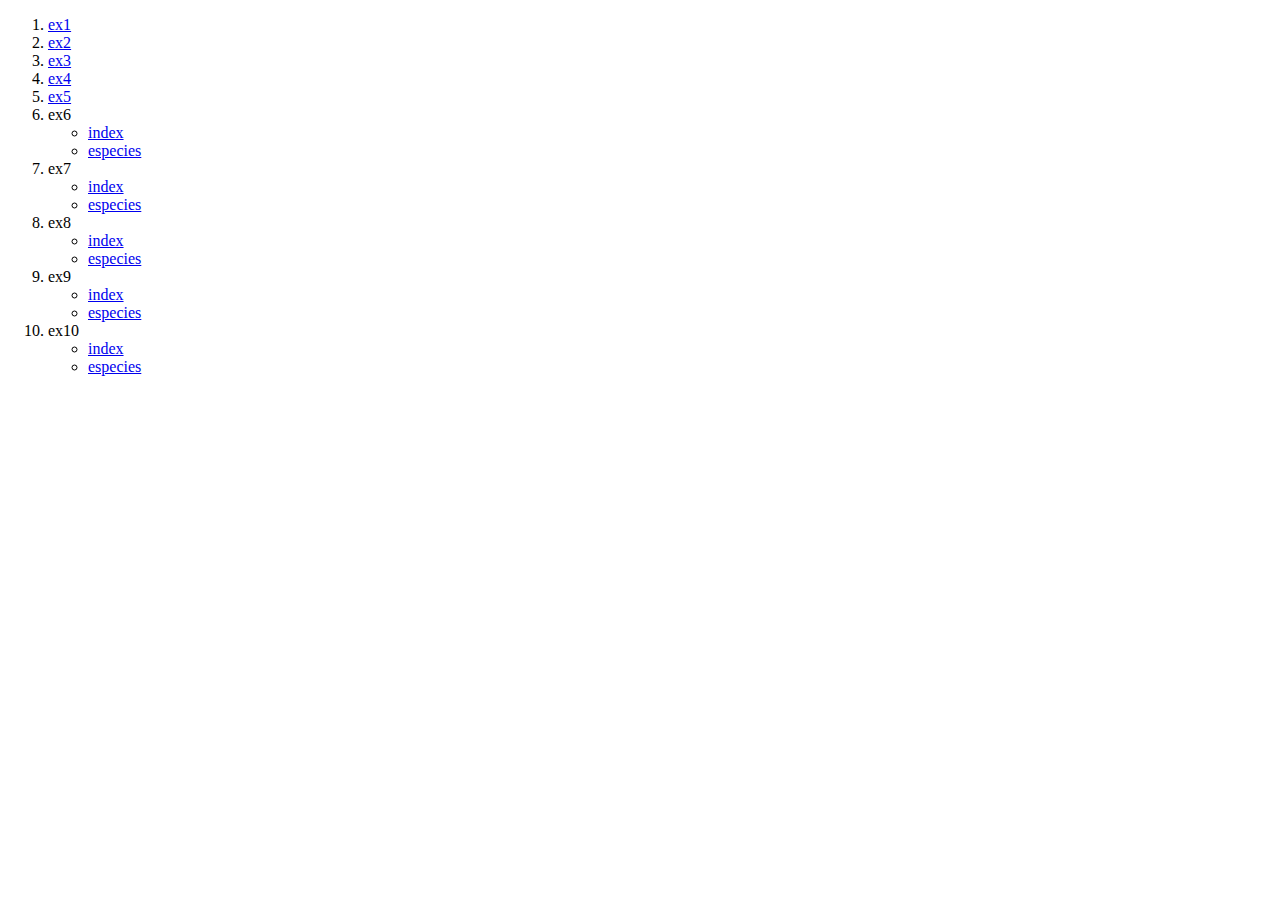
<file: index.html>
<!DOCTYPE html>
<html lang="en">
<head>
    <meta charset="UTF-8">
    <meta http-equiv="X-UA-Compatible" content="IE=edge">
    <meta name="viewport" content="width=device-width, initial-scale=1.0">
    <title>index ejercicios</title>
</head>
<body>
    <ol>
        <li><a href="./ex1/index.html">ex1</a></li>
        <li> <a href="./ex2/ex2.html">ex2</a></li>
        <li><a href="./ex3/platossemana.html">ex3</a></li>
        <li><a href="./ex4/ex4.html">ex4</a></li>
        <li><a href="./ex5/postresemana.html">ex5</a></li>
        <li>
            ex6
            <ul>
                <li><a href="./ex6/parquenatural/index.html">index</a></li>
                <li><a href="./ex6/parquenatural/especies.html">especies</a></li>
            </ul>
        </li>
        <li> ex7
            <ul>
                <li><a href="./ex7/index.html">index</a></li>
                <li><a href="./ex7/especies.html">especies</a></li>
            </ul>
        </li>
        <li>ex8
            <ul><li><a href="./ex8/index.html">index</a></li>
                <li><a href="./ex8/especies.html">especies</a></li>
            </ul>
        </li>
        <li>ex9
            <ul>
                <li><a href="./ex9/index.html">index</a></li>
                <li><a href="./ex9/especies.html">especies</a></li>
            </ul>
        </li>
        <li>ex10
            <ul>
                <li><a href="./ex10/index.html">index</a></li>
                <li><a href="./ex10/especies.html">especies</a></li>
    
            </ul>
        </li>
    </ol>
</body>
</html>
</file>
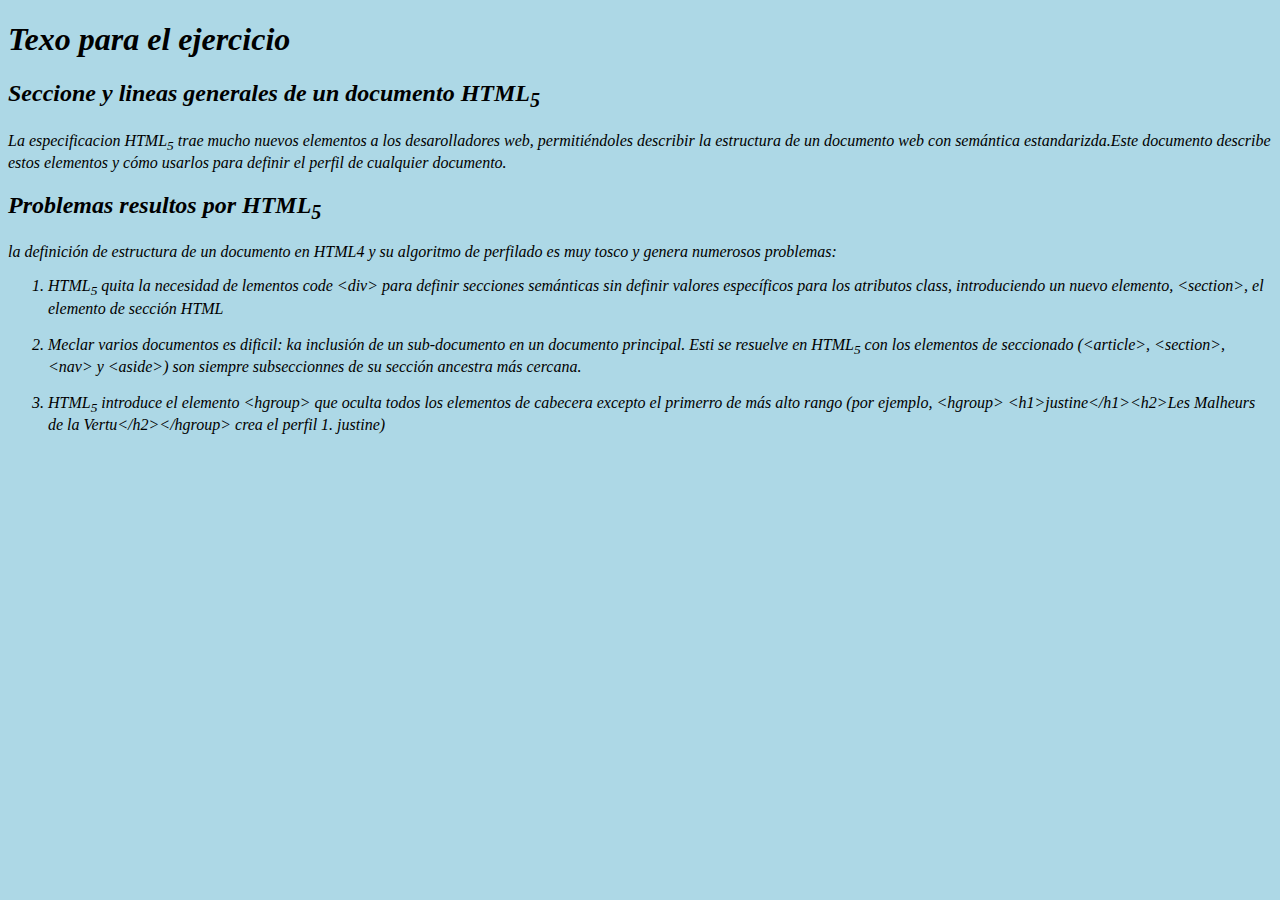
<file: ex1/index.html>
<!DOCTYPE html>
<html lang="en">
<head>
    <meta charset="UTF-8">
    <meta http-equiv="X-UA-Compatible" content="IE=edge">
    <meta name="viewport" content="width=device-width, initial-scale=1.0">
    <link rel="stylesheet" href="./css/style.css">
    <title>Ejercicio 1</title>
</head>
<body>
    <i>    <h1>Texo para el ejercicio</h1>    </i>
    <i><h2>Seccione y lineas generales de un documento HTML<sub>5</sub></h2></i>
    <p>
        La especificacion HTML<sub>5</sub> trae mucho nuevos elementos a los desarolladores web,
        permitiéndoles describir la estructura de un documento web con semántica estandarizda.Este
        documento describe estos elementos y cómo usarlos para definir el perfil de cualquier
        documento.
    </p>
    <i><h2>Problemas resultos por HTML<sub>5</sub></h2></i>
    <p>la definición de estructura de un documento en HTML4 y su algoritmo de perfilado es muy tosco
        y genera numerosos problemas:
    </p>
    <ol>
        <li>HTML<sub>5</sub> quita la necesidad de lementos code &lt;div&gt; para definir secciones semánticas sin definir valores
        específicos para los atributos class, introduciendo un nuevo elemento, &lt;section&gt;, el elemento de sección HTML
        </li>
        <br>
        <li>
            Meclar varios documentos es dificil: ka inclusión de un sub-documento en un documento principal. Esti se resuelve en HTML<sub>5</sub>
            con los elementos de seccionado (&lt;article&gt;, &lt;section&gt;, &lt;nav&gt; y &lt;aside&gt;) son siempre subseccionnes de su sección ancestra más cercana.
        </li>
        <br>
        <li>
            HTML<sub>5</sub> introduce el elemento &lt;hgroup&gt; que oculta todos los elementos de cabecera excepto el primerro de más alto rango (por  ejemplo, &lt;hgroup&gt;
            &lt;h1&gt;justine&lt;/h1&gt;&lt;h2&gt;Les Malheurs de la Vertu&lt;/h2&gt;&lt;/hgroup&gt; crea el perfil 1. justine)
        </li>
    </ol>
</body>
</html>
</file>
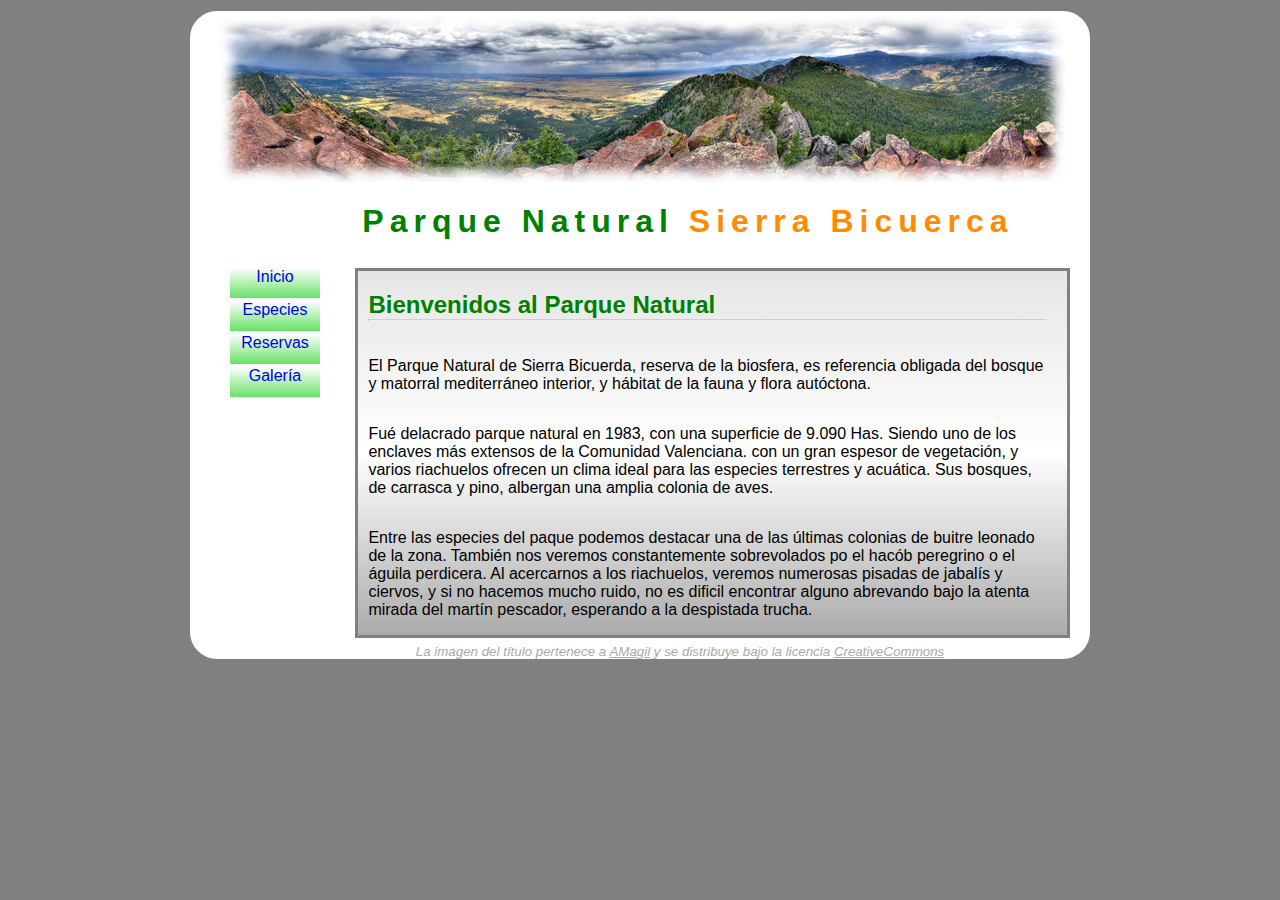
<file: ex10/index.html>
<!DOCTYPE html>
<html lang="en">
<head>
    <meta charset="UTF-8">
    <meta http-equiv="X-UA-Compatible" content="IE=edge">
    <meta name="viewport" content="width=device-width, initial-scale=1.0">
    <link rel="stylesheet" href="./css/style.css">
    <title>Parque Natural</title>
</head>
<body>
    <div  class="full">
        <div class="panoramica">
            <img src="./assets/panoramica.jpg" alt="panoramica">

        </div>
        <h1><b class="verde">Parque Natural</b> <b class="naranja">Sierra Bicuerca</b> </h1>

        <div class="contenido">
            <div class="menu"><ul>
                <li><a href="index.html">Inicio</a></li>
                <li><a href="especies.html">Especies</a></li>
                <li><a href="#">Reservas</a></li>
                <li><a href="#">Galería</a></li>
                </ul>
            </div>
        
            <div class="cuerpo">
                <h2 class="verde">Bienvenidos al Parque Natural <hr></h2>
                <p>
                    El Parque Natural de Sierra Bicuerda, reserva de la biosfera, es referencia obligada del bosque y matorral mediterráneo
                    interior, y hábitat de la fauna y flora autóctona.
                </p>
                <p>
                    Fué delacrado parque natural en 1983, con una superficie de 9.090 Has. Siendo uno de los enclaves más extensos de la Comunidad Valenciana.
                    con un gran espesor de vegetación, y varios riachuelos ofrecen un clima ideal para las especies terrestres y acuática. Sus bosques, de
                    carrasca y pino, albergan una amplia colonia de aves.
                </p>
                <p>
                    Entre las especies del paque podemos destacar una de las últimas colonias de buitre leonado de la zona. También nos veremos constantemente
                    sobrevolados po el hacób peregrino o el águila perdicera. Al acercarnos a los riachuelos, veremos numerosas pisadas de jabalís y ciervos, y si no
                    hacemos mucho ruido, no es dificil encontrar alguno abrevando bajo la atenta mirada del martín pescador, esperando a la despistada trucha.
                </p>
            </div>
        </div>
        <footer>La imagen del título pertenece a <u>AMagil</u> y se distribuye bajo la licencia <u>CreativeCommons</u></footer>
    </div>
</body>
</html>
</file>
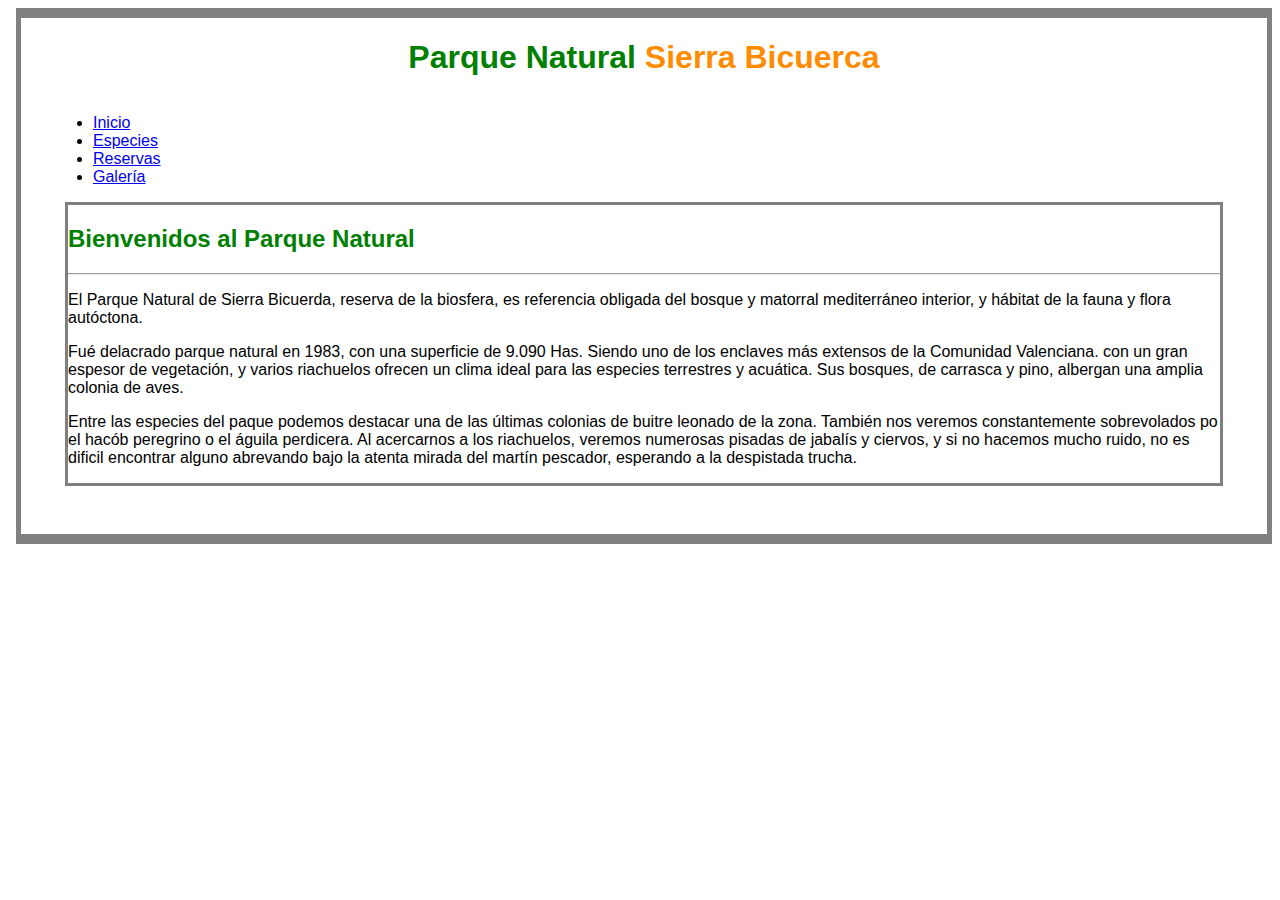
<file: ex7/index.html>
<!DOCTYPE html>
<html lang="en">
<head>
    <meta charset="UTF-8">
    <meta http-equiv="X-UA-Compatible" content="IE=edge">
    <meta name="viewport" content="width=device-width, initial-scale=1.0">
    <link rel="stylesheet" href="./css/style.css">
    <title>Parque Natural</title>
</head>
<body>
    <div  class="full">
        <h1><b class="verde">Parque Natural</b> <b class="naranja">Sierra Bicuerca</b> </h1>

        <div class="contenido">
            <ul>
                <li><a href="index.html">Inicio</a></li>
                <li><a href="especies.html">Especies</a></li>
                <li><a href="#">Reservas</a></li>
                <li><a href="#">Galería</a></li>
            </ul>
        
            <div class="cuerpo">
                <h2 class="verde">Bienvenidos al Parque Natural</h2>
                <hr>
                <p>
                    El Parque Natural de Sierra Bicuerda, reserva de la biosfera, es referencia obligada del bosque y matorral mediterráneo
                    interior, y hábitat de la fauna y flora autóctona.
                </p>
                <p>
                    Fué delacrado parque natural en 1983, con una superficie de 9.090 Has. Siendo uno de los enclaves más extensos de la Comunidad Valenciana.
                    con un gran espesor de vegetación, y varios riachuelos ofrecen un clima ideal para las especies terrestres y acuática. Sus bosques, de
                    carrasca y pino, albergan una amplia colonia de aves.
                </p>
                <p>
                    Entre las especies del paque podemos destacar una de las últimas colonias de buitre leonado de la zona. También nos veremos constantemente
                    sobrevolados po el hacób peregrino o el águila perdicera. Al acercarnos a los riachuelos, veremos numerosas pisadas de jabalís y ciervos, y si no
                    hacemos mucho ruido, no es dificil encontrar alguno abrevando bajo la atenta mirada del martín pescador, esperando a la despistada trucha.
                </p>
            </div>
        </div>
    </div>
</body>
</html>
</file>
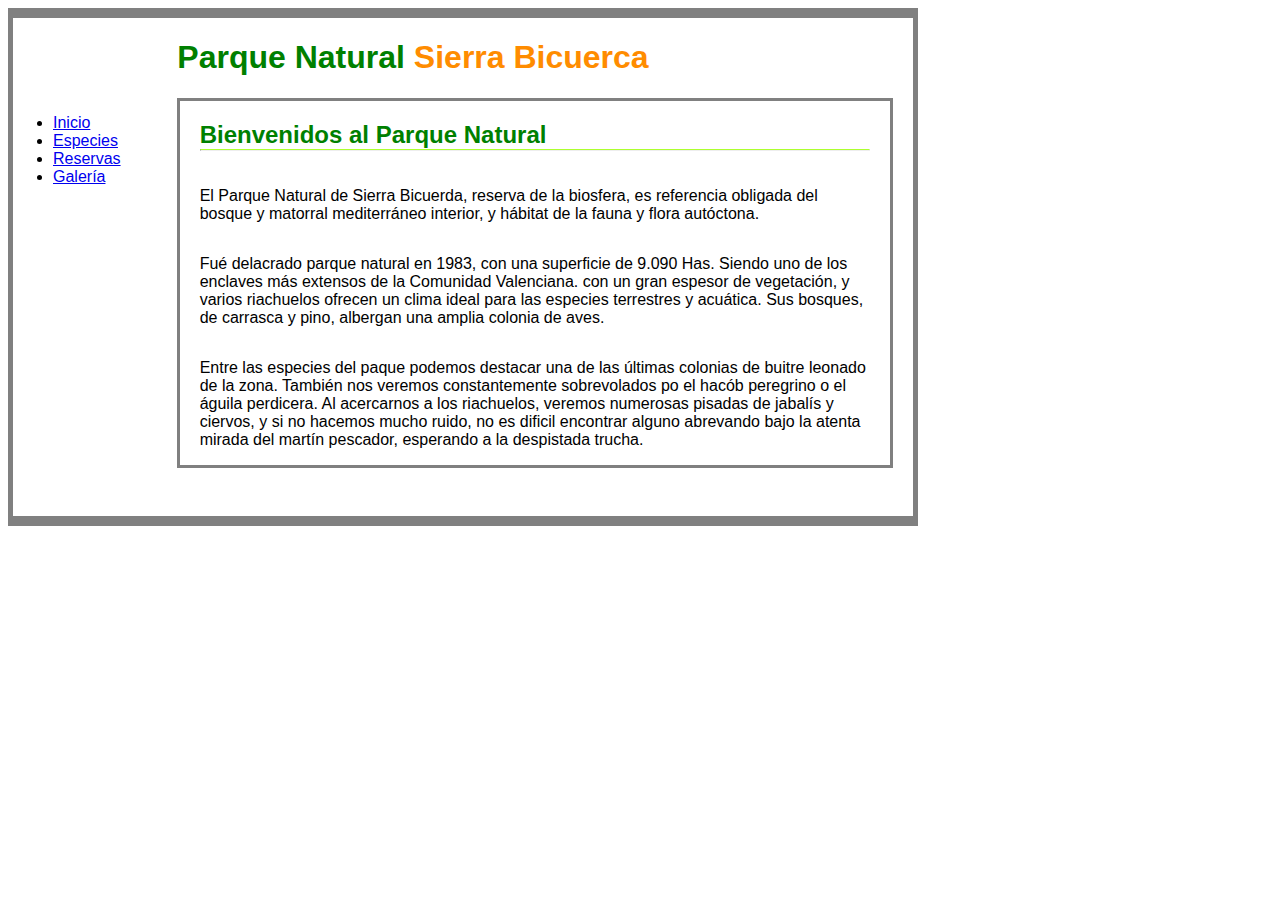
<file: ex8/index.html>
<!DOCTYPE html>
<html lang="en">
<head>
    <meta charset="UTF-8">
    <meta http-equiv="X-UA-Compatible" content="IE=edge">
    <meta name="viewport" content="width=device-width, initial-scale=1.0">
    <link rel="stylesheet" href="./css/style.css">
    <title>Parque Natural</title>
</head>
<body>
    <div  class="full">
        <h1><b class="verde">Parque Natural</b> <b class="naranja">Sierra Bicuerca</b> </h1>

        <div class="contenido">
            <div class="menu"><ul>
                <li><a href="index.html">Inicio</a></li>
                <li><a href="especies.html">Especies</a></li>
                <li><a href="#">Reservas</a></li>
                <li><a href="#">Galería</a></li>
                </ul>
            </div>
        
            <div class="cuerpo">
                <h2 class="verde">Bienvenidos al Parque Natural <hr></h2>
                <p>
                    El Parque Natural de Sierra Bicuerda, reserva de la biosfera, es referencia obligada del bosque y matorral mediterráneo
                    interior, y hábitat de la fauna y flora autóctona.
                </p>
                <p>
                    Fué delacrado parque natural en 1983, con una superficie de 9.090 Has. Siendo uno de los enclaves más extensos de la Comunidad Valenciana.
                    con un gran espesor de vegetación, y varios riachuelos ofrecen un clima ideal para las especies terrestres y acuática. Sus bosques, de
                    carrasca y pino, albergan una amplia colonia de aves.
                </p>
                <p>
                    Entre las especies del paque podemos destacar una de las últimas colonias de buitre leonado de la zona. También nos veremos constantemente
                    sobrevolados po el hacób peregrino o el águila perdicera. Al acercarnos a los riachuelos, veremos numerosas pisadas de jabalís y ciervos, y si no
                    hacemos mucho ruido, no es dificil encontrar alguno abrevando bajo la atenta mirada del martín pescador, esperando a la despistada trucha.
                </p>
            </div>
        </div>
    </div>
</body>
</html>
</file>
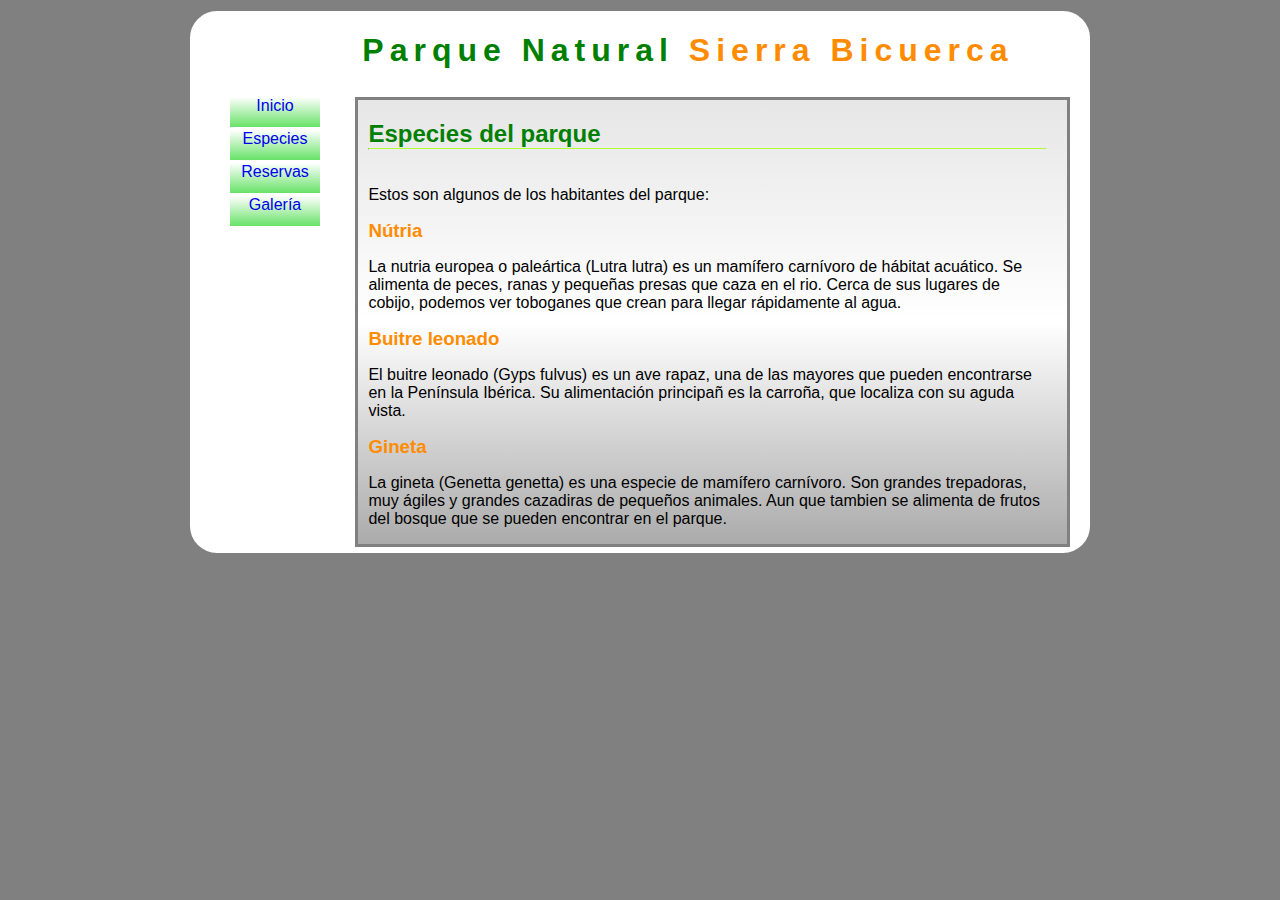
<file: ex10/especies.html>
<!DOCTYPE html>
<html lang="en">
<head>
    <meta charset="UTF-8">
    <meta http-equiv="X-UA-Compatible" content="IE=edge">
    <meta name="viewport" content="width=device-width, initial-scale=1.0">
    <link rel="stylesheet" href="./css/style.css">
    <title>Especies</title>
</head>
<body>
    <div class="full">
        <h1><b class="verde">Parque Natural </b> <b class="naranja">Sierra Bicuerca</b></h1>
    <div class="contenido">
        <div class="menu"><ul>
            <li><a href="index.html">Inicio</a></li>
            <li><a href="especies.html">Especies</a></li>
            <li><a href="#">Reservas</a></li>
            <li><a href="#">Galería</a></li>
            </ul>
        </div>
        <div class="cuerpo">
            <h2 class="verde">Especies del parque <hr></h2>
            
        <p>Estos son algunos de los habitantes del parque: </p>
        <h3 class="naranja">Nútria</h3>
        <p>La nutria europea o paleártica (Lutra lutra) es un mamífero carnívoro de hábitat acuático. Se alimenta de peces, ranas y
            pequeñas presas que caza en el rio. Cerca de sus lugares de cobijo, podemos ver toboganes que crean para llegar rápidamente al agua.
    
        </p>
        <h3 class="naranja"> Buitre leonado</h3>
        <p>
            El buitre leonado (Gyps fulvus) es un ave rapaz, una de las mayores que pueden encontrarse en la Península Ibérica. Su alimentación
            principañ es la carroña, que localiza con su aguda vista.
    
        </p>
        <h3 class="naranja">Gineta</h3>
        <p>
            La gineta (Genetta genetta) es una especie de mamífero carnívoro. Son grandes trepadoras, muy ágiles y grandes cazadiras de pequeños animales.
            Aun que tambien se alimenta de frutos del bosque que se pueden encontrar en el parque. 
        </p>
        </div>
    </div>
    </div>
</body>
</html>
</file>
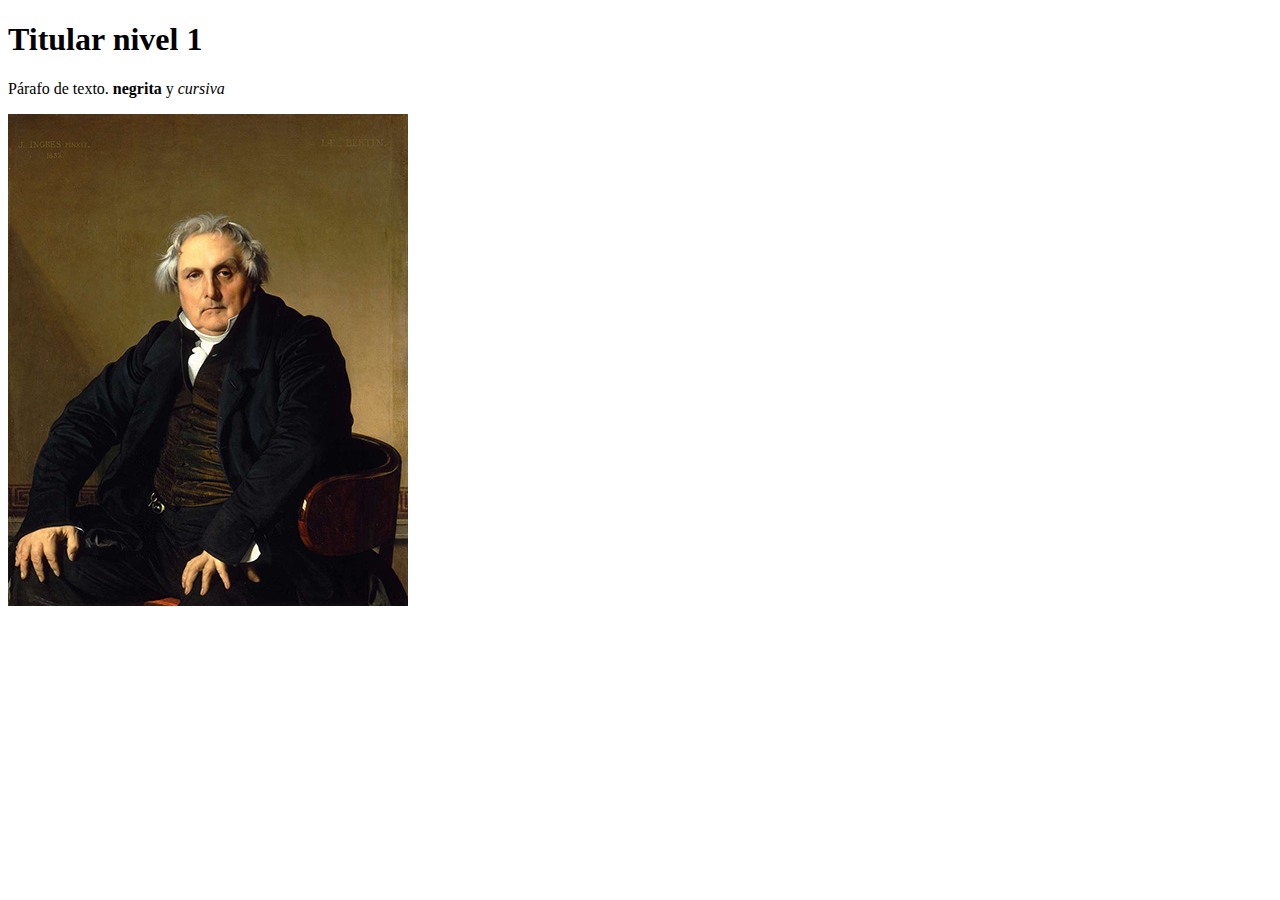
<file: ex2/ex2.html>
<!DOCTYPE html>
<html lang="en">
<head>
    <meta charset="UTF-8">
    <meta http-equiv="X-UA-Compatible" content="IE=edge">
    <meta name="viewport" content="width=device-width, initial-scale=1.0">
    <title>Párrafo con imágenes</title>
</head>
<body>
    <H1>Titular nivel 1</H1>
    <p>Párafo de texto. <strong>negrita</strong> y <em>cursiva</em></p>
    <img src="./assets/ingress.jpg" alt="Luis-Francois Bertin - Ingres" width="400" height="492">
</body>
</html>
</file>
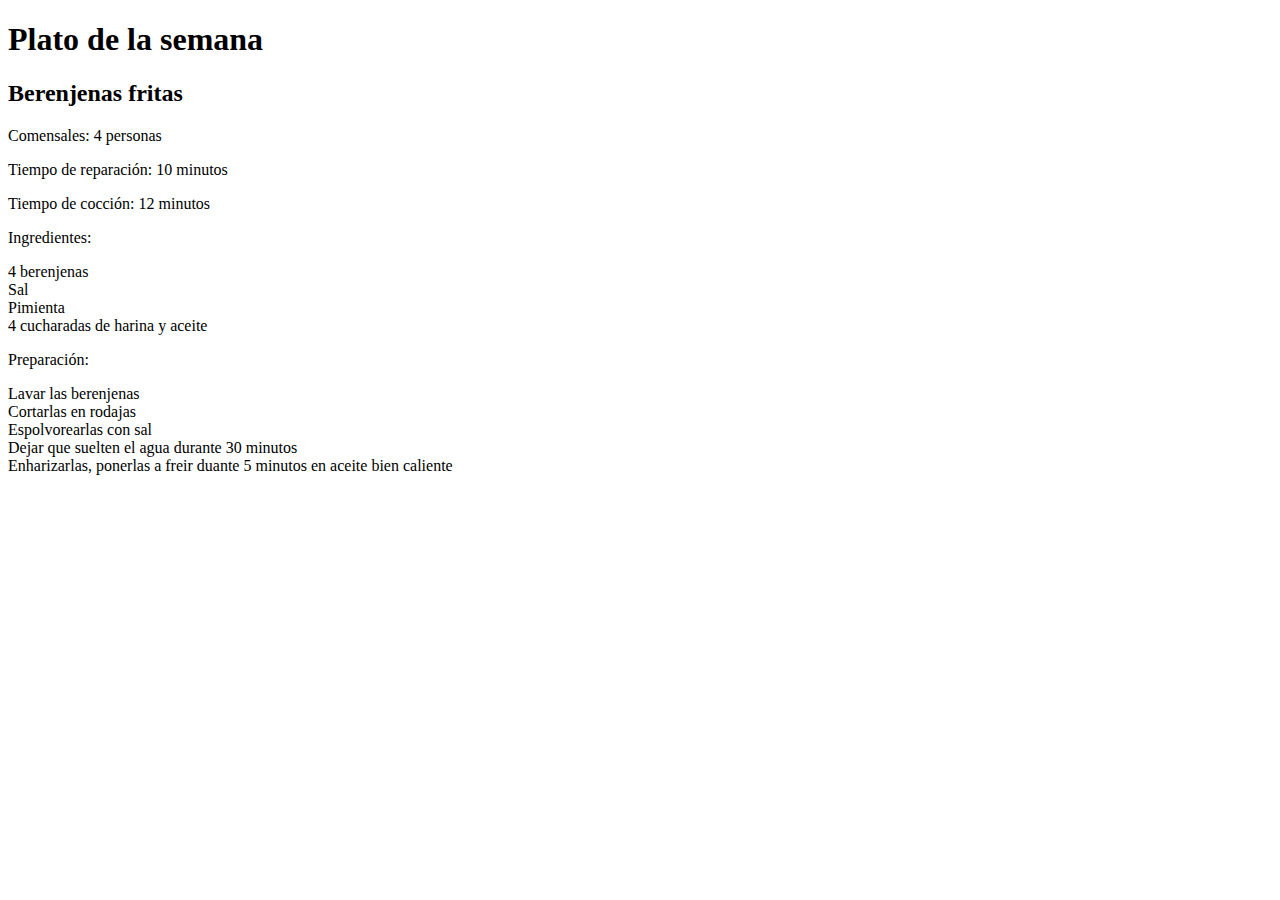
<file: ex3/platossemana.html>
<!DOCTYPE html>
<html lang="en">
<head>
    <meta charset="UTF-8">
    <meta http-equiv="X-UA-Compatible" content="IE=edge">
    <meta name="viewport" content="width=device-width, initial-scale=1.0">
    <link rel="stylesheet" href="./css/style.css">
    <title>Platos semana</title>
</head>
<body>
    <h1>Plato de la semana</h1>
    <h2>Berenjenas fritas</h2>
    <p>Comensales: 4 personas</p>
    <p>Tiempo de reparación: 10 minutos</p>
    <p>Tiempo de cocción: 12 minutos</p>
    <p>Ingredientes:</p>
    <ul type="none">
        <li>4 berenjenas</li>
        <li>Sal</li>
        <li>Pimienta</li>
        <li>4 cucharadas de harina y aceite</li>
    </ul>
    <p>Preparación:</p>
    <ul type="none">
        <li>Lavar las berenjenas</li>
        <li>Cortarlas en rodajas</li>
        <li>Espolvorearlas con  sal</li>
        <li>Dejar que suelten el agua durante 30 minutos</li>
        <li>Enharizarlas, ponerlas a freir duante 5 minutos en aceite bien caliente</li>
    </u>
</body>
</html>
</file>
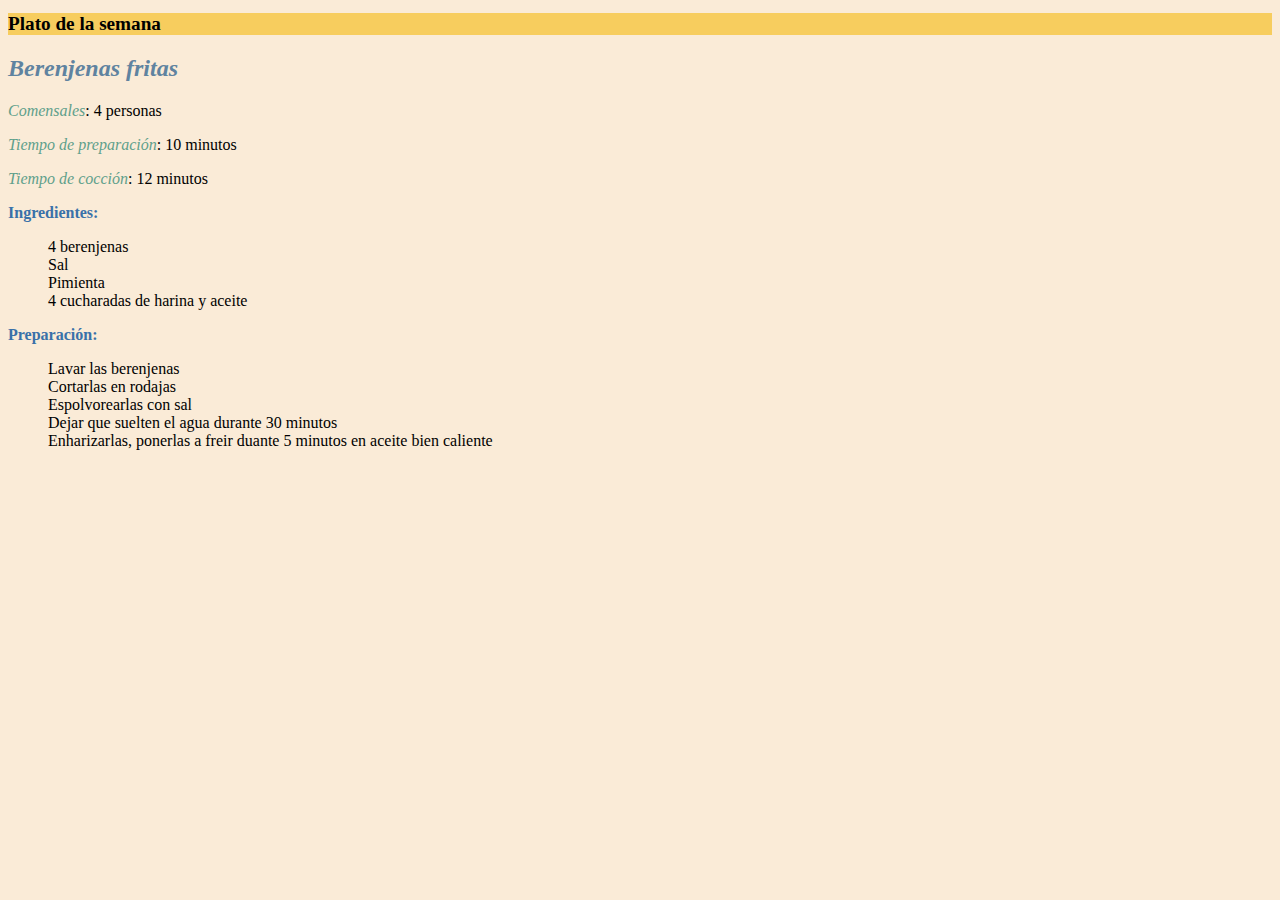
<file: ex4/ex4.html>
<!DOCTYPE html>
<html lang="en">
<head>
    <meta charset="UTF-8">
    <meta http-equiv="X-UA-Compatible" content="IE=edge">
    <meta name="viewport" content="width=device-width, initial-scale=1.0">
    <link rel="stylesheet" href="./css/style.css">
    <title>Platos semana</title>
</head>
<body>
    <h1>Plato de la semana</h1>
    <h2>Berenjenas fritas</h2>
    <p><i>Comensales</i>: 4 personas</p>
    <p><i>Tiempo de preparación</i>: 10 minutos</p>
    <p><i>Tiempo de cocción</i>: 12 minutos</p>
    <p class="azulF">Ingredientes:</p>
    <ul type="none">
        <li>4 berenjenas</li>
        <li>Sal</li>
        <li>Pimienta</li>
        <li>4 cucharadas de harina y aceite</li>
    </ul>
    <p class="azulF">Preparación:</p>
    <ul type="none">
        <li>Lavar las berenjenas</li>
        <li>Cortarlas en rodajas</li>
        <li>Espolvorearlas con  sal</li>
        <li>Dejar que suelten el agua durante 30 minutos</li>
        <li>Enharizarlas, ponerlas a freir duante 5 minutos en aceite bien caliente</li>
    </u>
</body>
</html>
</file>
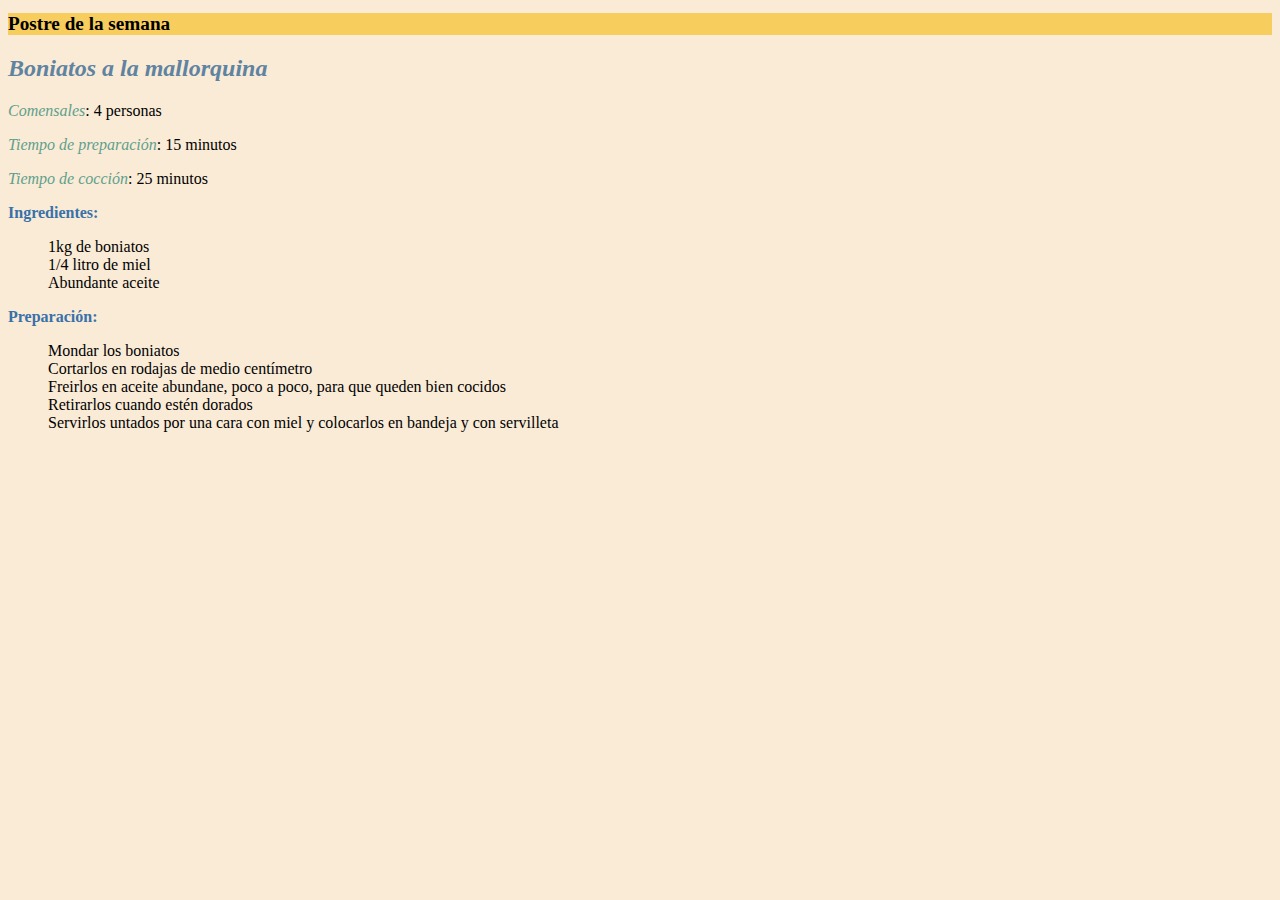
<file: ex5/postresemana.html>
<!DOCTYPE html>
<html lang="en">
<head>
    <meta charset="UTF-8">
    <meta http-equiv="X-UA-Compatible" content="IE=edge">
    <meta name="viewport" content="width=device-width, initial-scale=1.0">
    <link rel="stylesheet" href="./css/style.css">
    <title>Postre semana</title>
</head>
<body>
    <h1>Postre de la semana</h1>
    <h2>Boniatos a la mallorquina</h2>
    <p><i>Comensales</i>: 4 personas</p>
    <p><i>Tiempo de preparación</i>: 15 minutos</p>
    <p><i>Tiempo de cocción</i>: 25 minutos</p>
    <p class="azulF">Ingredientes:</p>
    <ul type="none">
        <li>1kg de boniatos</li>
        <li>1/4 litro de miel</li>
        <li>Abundante aceite</li>
    </ul>
    <p class="azulF">Preparación:</p>
    <ul type="none">
        <li>Mondar los boniatos</li>
        <li>Cortarlos en rodajas de medio centímetro</li>
        <li>Freirlos en aceite abundane, poco a poco, para que queden bien cocidos</li>
        <li>Retirarlos cuando estén dorados</li>
        <li>Servirlos untados por una cara con miel y colocarlos en bandeja y con servilleta</li>
    </u>
</body>
</body>
</body>
</html>
</file>
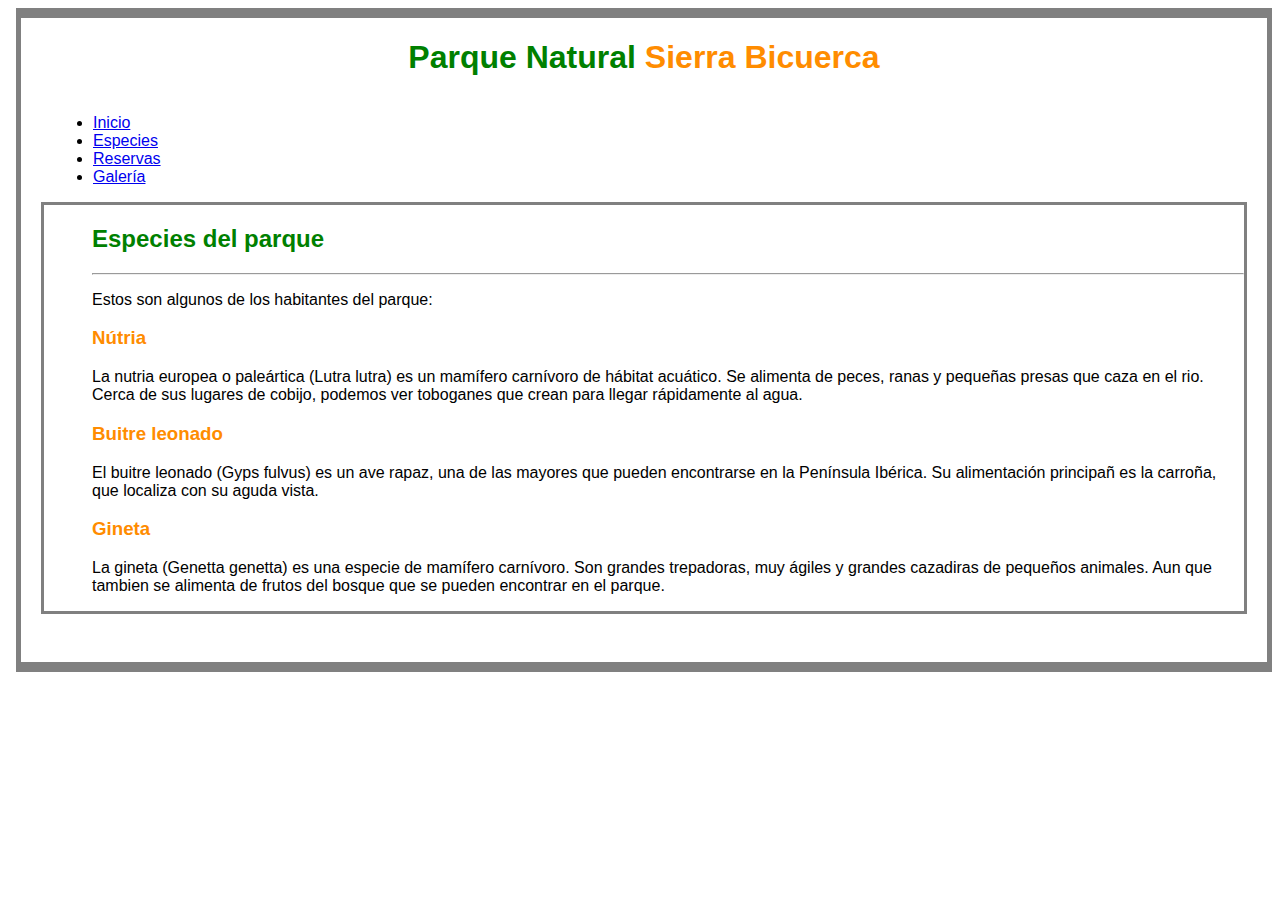
<file: ex7/especies.html>
<!DOCTYPE html>
<html lang="en">
<head>
    <meta charset="UTF-8">
    <meta http-equiv="X-UA-Compatible" content="IE=edge">
    <meta name="viewport" content="width=device-width, initial-scale=1.0">
    <link rel="stylesheet" href="./css/style.css">
    <title>Especies</title>
</head>
<body>
    <div class="full">
        <h1><b class="verde">Parque Natural </b> <b class="naranja">Sierra Bicuerca</b></h1>
    <div class="contenido">
        <ul>
            <li><a href="index.html">Inicio</a></li>
            <li><a href="especies.html">Especies</a></li>
            <li><a href="#">Reservas</a></li>
            <li><a href="#">Galería</a></li>
        </ul>
        <div class="animales">
            <h2 class="verde">Especies del parque</h2>
            <hr>
        <p>Estos son algunos de los habitantes del parque: </p>
        <h3 class="naranja">Nútria</h3>
        <p>La nutria europea o paleártica (Lutra lutra) es un mamífero carnívoro de hábitat acuático. Se alimenta de peces, ranas y
            pequeñas presas que caza en el rio. Cerca de sus lugares de cobijo, podemos ver toboganes que crean para llegar rápidamente al agua.
    
        </p>
        <h3 class="naranja"> Buitre leonado</h3>
        <p>
            El buitre leonado (Gyps fulvus) es un ave rapaz, una de las mayores que pueden encontrarse en la Península Ibérica. Su alimentación
            principañ es la carroña, que localiza con su aguda vista.
    
        </p>
        <h3 class="naranja">Gineta</h3>
        <p>
            La gineta (Genetta genetta) es una especie de mamífero carnívoro. Son grandes trepadoras, muy ágiles y grandes cazadiras de pequeños animales.
            Aun que tambien se alimenta de frutos del bosque que se pueden encontrar en el parque. 
        </p>
        </div>
    </div>
    </div>
</body>
</html>
</file>
<file: ex1/css/style.css>
body{
    background-color: lightblue;
    font-style: italic;
}
</file>
<file: ex10/css/style.css>
body{
    font-family: 'Lucida Sans', 'Lucida Sans Regular', 'Lucida Grande', 'Lucida Sans Unicode', Geneva, Verdana, sans-serif;
    display: flex;
    flex-direction: column;
    align-self: center;
    align-items: center;
    background-color: gray;
}
.cuerpo{
    border-style: solid;
    border-color: gray;
    width: 700px;
    align-self: center;
    display: flex;
    flex-direction: column;
    margin: 0 20px 0 20px;
    padding-left:10px ;
    padding-right: 20px;
    background-image: linear-gradient(180deg, rgb(230, 230, 230), white, rgb(171, 171, 171));
   

}

.full{
    border-style: solid;
    border-color: gray;
    /* border-width: 10px 5px; */
    width: 900px;
    border-radius: 30px;
    background-color: white;


}
h1{
    text-align: center;
    letter-spacing: 6px;
    height: 43px;
    margin-left: 3em;
}

h3{
    margin: 0;
}
.verde{
    color: green;
}
.naranja{
    color: darkorange;
}
.contenido{
    display: flex;
    align-items: center;
    margin-bottom: 6px; 
}

.menu{
    display: flex;
    flex-direction: row;
    align-self: baseline;
    width: 150px;
}
hr{
    padding: 0;
    margin: 0;
    border-top: 1px solid greenyellow;
}

li{
    width: 90px;
    text-align: center;
    list-style: none;
    height: 30px;
    margin: 0 0 3px 0;
    display: flex;
    justify-content: space-around;
    border: 1 px solid black;
    background-image: linear-gradient(180deg, white, rgb(103, 226, 103));

}
li:hover{
    background-image: linear-gradient(180deg, white, orange);
}
a{
    text-decoration: none;

}
.panoramica{
    display: flex;
    justify-content: center;
}
footer{
    font-style: italic;
    font-size: smaller;
    text-align: center;
    margin-left: 6em;
    color: darkgrey;
}
ul{
    margin:0;
}
</file>
<file: ex7/css/style.css>
body{
    
    font-family: 'Lucida Sans', 'Lucida Sans Regular', 'Lucida Grande', 'Lucida Sans Unicode', Geneva, Verdana, sans-serif;
    margin-left: 1em;
}
.cuerpo{
    border-style: solid;
    border-color: gray;
    width: 90vw;
    align-self: center;
    /* margin-left: 1.5em; */
    
}
ul{
    margin-left: 0px;
    align-self: flex-start;
    margin-left: 2em        ;
}
.full{
    border-style: solid;
    border-color: gray;
    border-width: 10px 5px;
    /* display: flex;
    flex-direction: column; */
    padding-bottom: 3em;

}
h1{
    text-align: center;
}
.verde{
    color: green;
}
.naranja{
    color: darkorange;
}
.contenido{
    display: flex;
    flex-direction: column;
    align-items: center;    
}
.animales{
    border-style: solid;
    border-color: gray;
    width: 90vw;
    align-self: center;
    padding-left: 3em;
}
</file>
<file: ex8/css/style.css>
body{
    font-family: 'Lucida Sans', 'Lucida Sans Regular', 'Lucida Grande', 'Lucida Sans Unicode', Geneva, Verdana, sans-serif;
}
.cuerpo{
    border-style: solid;
    border-color: gray;
    width: 700px;
    align-self: center;
    display: flex;
    flex-direction: column;
    margin: 0 20px 0 20px;
    padding-left:20px ;
    padding-right: 20px;
}

.full{
    border-style: solid;
    border-color: gray;
    border-width: 10px 5px;
    width: 900px;
    padding-bottom: 3em;

}
h1{
    text-align: center;
    margin-right: 100px;
}
h3{
    margin: 0;
}
.verde{
    color: green;
}
.naranja{
    color: darkorange;
}
.contenido{
    display: flex;
    align-items: center;    
}

.menu{
    display: flex;
    flex-direction: row;
    align-self: baseline;
    width: 150px;
}
hr{
    padding: 0;
    margin: 0;
    border-top: 1px solid greenyellow;
}
</file>
<file: ex3/css/style.css>
ul{
    padding: 0 0 0 0;
}
</file>
<file: ex4/css/style.css>
body{
    background-color: antiquewhite;
}
h2{
    color: rgb(95, 131, 160);
    font-style: italic;
    font-size: x-large;
}
h1{
    background-color: rgba(246, 196, 59, 0.778);
    font-size: larger;
}
.azulF{
    color: rgb(57, 113, 169);
    font-weight: bold;
}
i{
    color: rgb(95, 160, 139);
    
}
</file>
<file: ex5/css/style.css>
body{
    background-color: antiquewhite;
}
h2{
    color: rgb(95, 131, 160);
    font-style: italic;
    font-size: x-large;
}
h1{
    background-color: rgba(246, 196, 59, 0.778);
    font-size: larger;
}
.azulF{
    color: rgb(57, 113, 169);
    font-weight: bold;
}
i{
    color: rgb(95, 160, 139);
    
}
</file>
